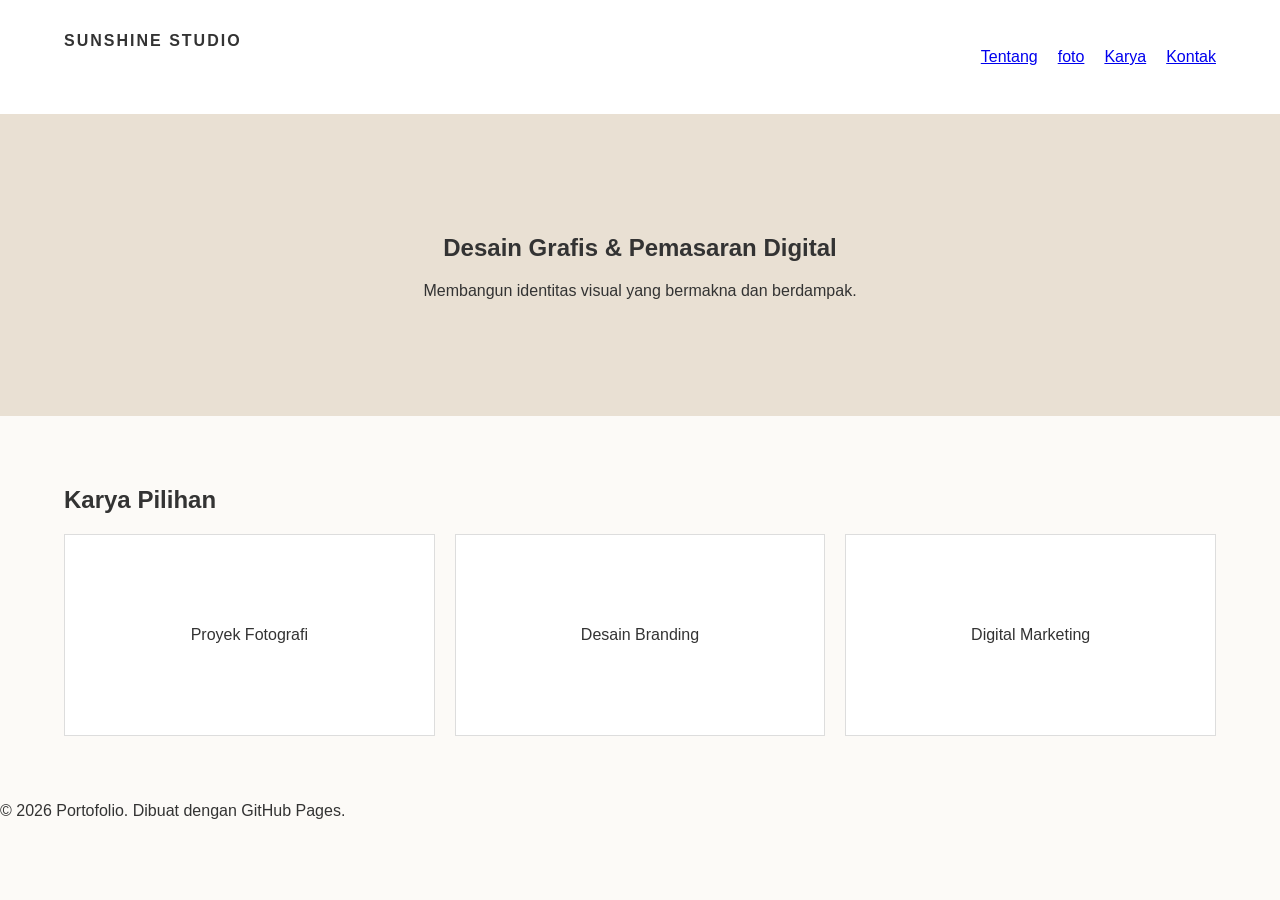
<file: index.html>
<!DOCTYPE html>
<html lang="id">
<head>
    <meta charset="UTF-8">
    <meta name="viewport" content="width=device-width, initial-scale=1.0">
    <title>Portofolio Saya</title>
    <link rel="stylesheet" href="style.css">
</head>
<body>
    <header>
        <nav>
            <div class="logo">SUNSHINE STUDIO</div>
            <ul>
                <li><a href="#about">Tentang</a></li>
                <li><a href="foto.html">foto</a></li>
                <li><a href="#work">Karya</a></li>
                <li><a href="#contact">Kontak</a></li>
            </ul>
        </nav>
    </header>

    <section id="hero">
        <h1>Desain Grafis & Pemasaran Digital</h1>
        <p>Membangun identitas visual yang bermakna dan berdampak.</p>
    </section>

    <section id="work">
        <h2>Karya Pilihan</h2>
        <div class="grid">
            <div class="card">Proyek Fotografi</div>
            <div class="card">Desain Branding</div>
            <div class="card">Digital Marketing</div>
        </div>
    </section>

    <footer>
        <p>&copy; 2026 Portofolio. Dibuat dengan GitHub Pages.</p>
    </footer>
</body>
</html>
</file>
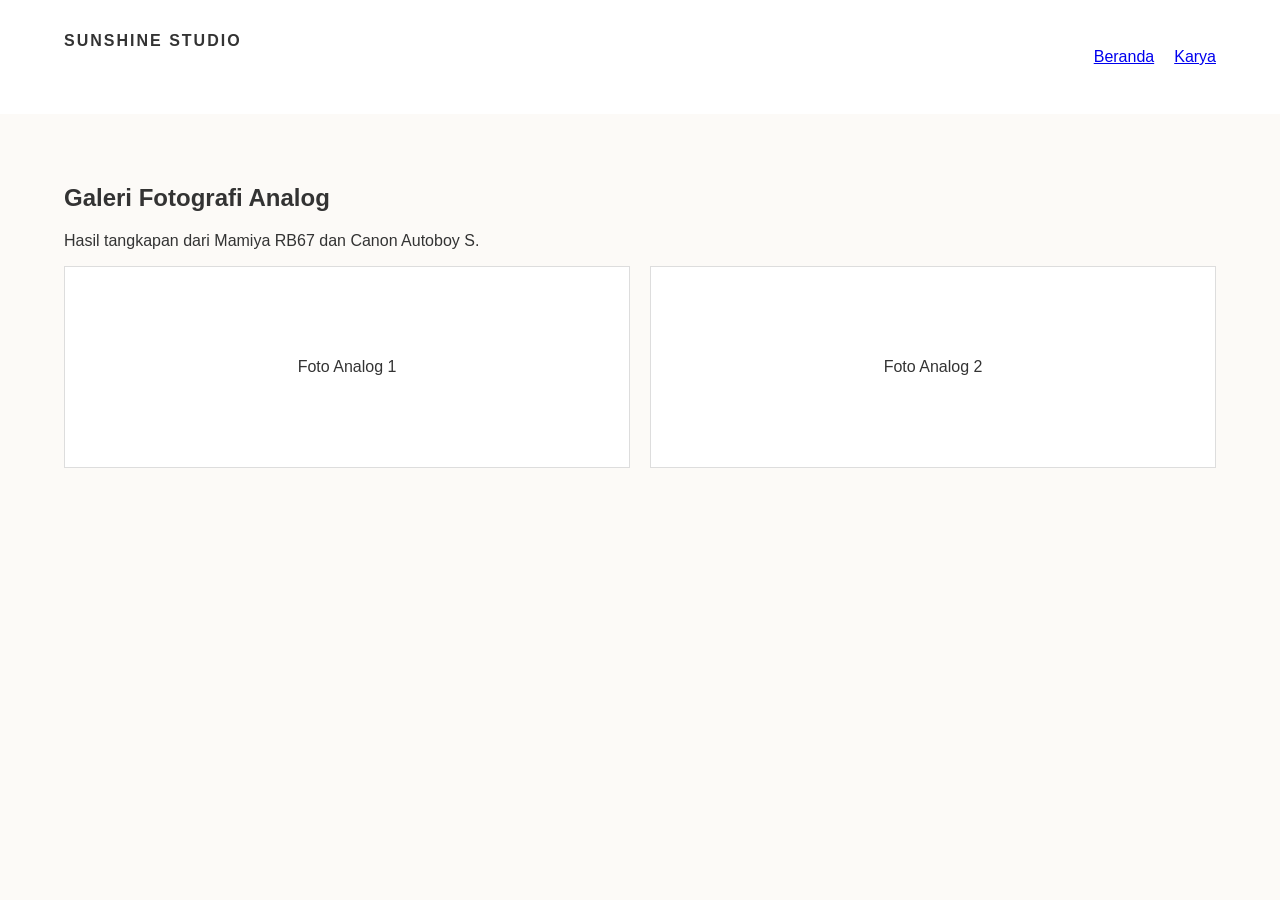
<file: foto.html>
<!DOCTYPE html>
<html lang="id">
<head>
    <meta charset="UTF-8">
    <meta name="viewport" content="width=device-width, initial-scale=1.0">
    <title>Karya Saya - Sunshine Studio</title>
    <link rel="stylesheet" href="style.css"> </head>
<body>
    <header>
        <nav>
            <div class="logo">SUNSHINE STUDIO</div>
            <ul>
                <li><a href="index.html">Beranda</a></li>
                <li><a href="karya.html">Karya</a></li>
            </ul>
        </nav>
    </header>

    <section id="work">
        <h1>Galeri Fotografi Analog</h1>
        <p>Hasil tangkapan dari Mamiya RB67 dan Canon Autoboy S.</p>
        <div class="grid">
            <div class="card">Foto Analog 1</div>
            <div class="card">Foto Analog 2</div>
        </div>
    </section>
</body>
</html>
</file>
<file: style.css>
body {
    font-family: 'Inter', sans-serif;
    margin: 0;
    color: #333;
    background-color: #fcfaf7; /* Putih tulang hangat */
}

nav {
    display: flex;
    justify-content: space-between;
    padding: 2rem 5%;
    background: #fff;
}

.logo {
    font-weight: bold;
    letter-spacing: 2px;
}

nav ul {
    display: flex;
    list-style: none;
    gap: 20px;
}

#hero {
    text-align: center;
    padding: 100px 5%;
    background: #e9e0d3; /* Warna kayu muda */
}

#work {
    padding: 50px 5%;
}

.grid {
    display: grid;
    grid-template-columns: repeat(auto-fit, minmax(250px, 1fr));
    gap: 20px;
}

.card {
    height: 200px;
    background: #fff;
    border: 1px solid #ddd;
    display: flex;
    align-items: center;
    justify-content: center;
    transition: 0.3s;
}

.card:hover {
    border-color: #8b5a2b;
    color: #8b5a2b;
}
</file>
